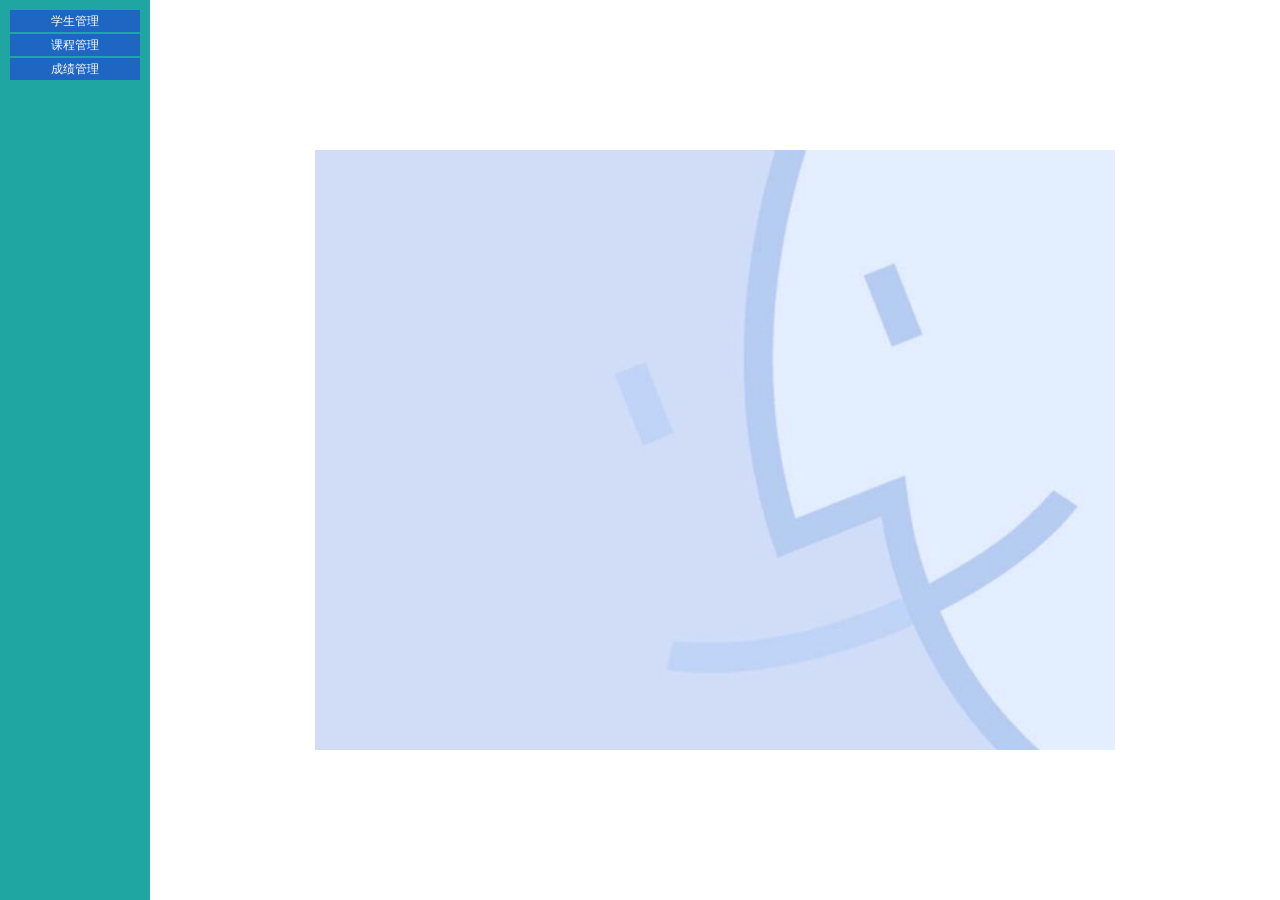
<file: src/main/webapp/index.html>
<HTML>
<HEAD>
<META http-equiv="Content-Type" content="text/html; charset=GB2312">
<META http-equiv="Content-Style-Type" content="text/css">
<TITLE>ѧ����Ϣ����ϵͳ</TITLE>
</HEAD>
<html>
   <frameset cols="150,*" frameborder="No"   framespacing="0">
	<frame src="left_menu.html" name="left_navi" noresize scrolling="no">
	<frame src="welcome.html" name="right_workspace" noresize >
   </frameset>
</HTML>
</file>
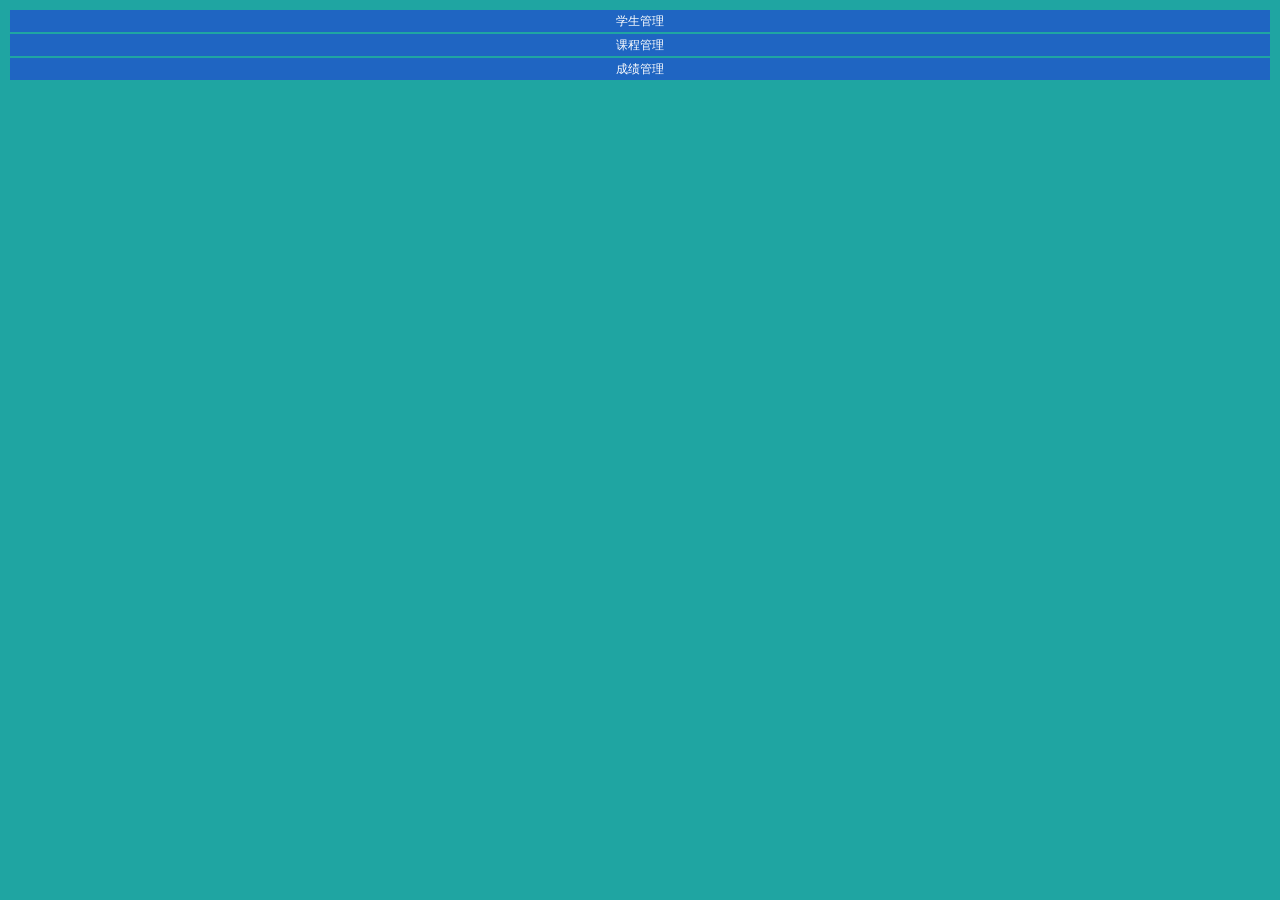
<file: src/main/webapp/left_menu.html>
<html>
<HEAD>
<META http-equiv="Content-Type" content="text/html; charset=GB2312">
<link rel="stylesheet" href="css/menu_style.css" type="text/css">
<script type="text/javascript" src="js/jquery-1.11.3.min.js"></script>

<TITLE>menu</TITLE>
</HEAD>
<BODY link="#333333" vlink="#333333" alink="#FF0000" bgColor="#1fa5a2">
<div id="menuDiv" ></div>	 
</BODY>
</html>
<script> 

var classCount = 3; // �˵�����ĸ���
function Show(theId) {
 	theTr = eval("tr_" + theId);
	//document.getElementById('tr_0');
	if (theTr.style.display == "none") {
		theTr.style.display = "block";
	}
	else {
		theTr.style.display = "none";
	}
	for (i = 0; i < classCount; i++) {
		if (i == theId)
			continue;
		theTr = eval("tr_" + i);
		theTr.style.display = "none";
	}
}


var menuList; 
menuList=[ 
	{"main":"ѧ������","sub":[
		{"name":"רҵ��Ϣ����","link":"waiting.html"},
		{"name":"Ժϵ��Ϣ����","link":"waiting.html"},
		{"name":"ѧ����Ϣ����","link":"student.html"}]},
	{"main":"�γ̹���","sub":[
        {"name":"�γ���Ϣ����","link":"course/course_list.html"}]},
	{"main":"�ɼ�����","sub":[
		{"name":"ѧ���ɼ���ѯ","link":"score_query_student.html"},
		{"name":"�γ̳ɼ�����","link":"score_query_course.html"}]}
];

function createMenu(){	
	var strHtml="";
	strHtml+="<table class=\"guide guideText\" width=\"100%\">	";	 
	for( var i=0;i<menuList.length;i++){
		strHtml+="<TR><TD  id=\"td_"+i+"\"  align=\"center\" width=\"90%\" bgColor=\"#1f65c2\" ><A  href=\"javascript:Show("+i+")\">"+menuList[i]["main"]+"</A></TD></TR>";
		strHtml+=" <TR id=tr_"+i+" style=\"DISPLAY: none;cursor:hand\">";
		strHtml+=" 	<TD  width=\"100%\" align=\"center\"  bgColor=\"#4c84ce\" height=\"50\">";
		strHtml+=" 		<table align=\"center\" border=\"0\" width=\"90%\">";
		var submenu=menuList[i]["sub"];
	    for(var j=0;j<submenu.length;j++){ 
            strHtml+="<tr><td width=\"150\" align=\"center\" ><A href=\""+submenu[j]["link"]+"\" target=\"right_workspace\">"+submenu[j]["name"]+"</A> </td><tr>";
		}
	    strHtml+=" </table> </TD> </TR>";	
	}
	 strHtml+=" </table>";	
	 document.getElementById("menuDiv").innerHTML =strHtml;
}
createMenu();

</script>
</file>
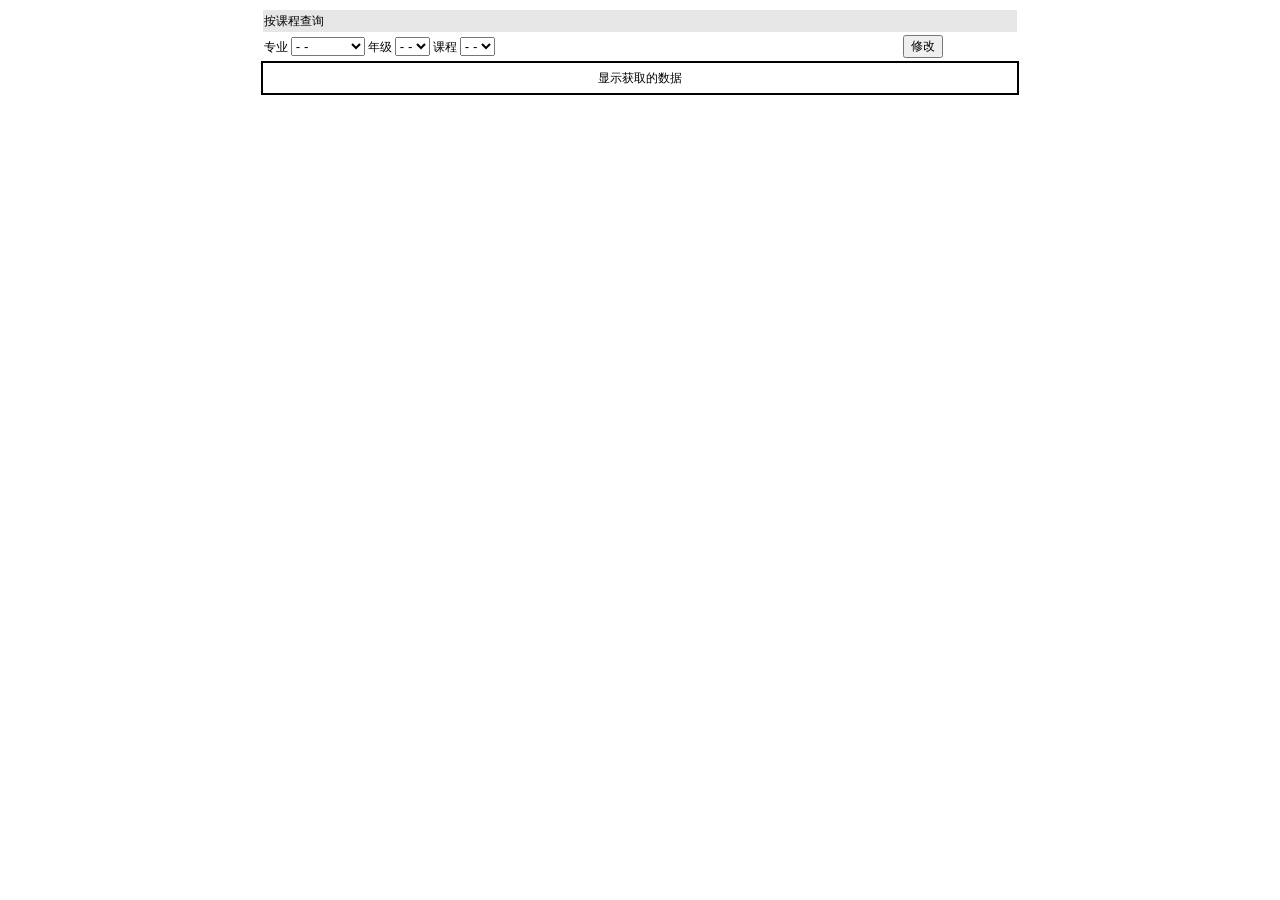
<file: src/main/webapp/score_query_course.html>
<html>
<head>
<meta http-equiv="Content-Type" content="text/html; charset=utf-8">
<link rel="stylesheet" type="text/css" href="./css/student.css">
<script type="text/javascript" src="./js/jquery-1.11.3.min.js"></script>
</head>  
  <body>
  <center>									 
   <form name="frm" id="frm" method="post" >
    <input type="hidden" name="Action" value="UpdateCourseScores">   
   <table border=0 width="60%">
	<tr class="td_header"><td  colspan="2">按课程查询</td></tr>
   <tr><td>
        专业
      <select name="major" id="majorID" onchange="getGrade();">
      <option value="0">- -</option>
      <option value="1">软件工程</option>
      <option value="2">空间信息</option>
      <option value="3">大数据</option>
      </select>
       年级
      <select name="grade" id="gradeID"  onchange="getCourse();">
      <option value="0">- -</option>
      </select>
      课程
      <select name="courseID" id="courseID" onchange="getScore();">
      <option value="0">- -</option>
      </select>
      </td>
      <td> <input type="button" name="saveBT" id="saveBT" value="修改" onclick="Save();"></td>
   </table> 
   
   <table border="1" bordercolor="#000000" cellpadding="5" cellspacing="0" width="60%" >
	  <tr>
	    <td width="60%"  id="dataTable" align="center">显示获取的数据</td>
	  </tr>
	</table>
   </form>
  
 </center>
  </body>
</html>
<script>
   var scoreData;//保存查询出来的分数的JSON数据，可用于显示和修改
   var updateFlag=0;//分数是否待修改，0/1 否/是
   function getGrade() { 
		var major=$("#majorID").val(); 
		if(major==0) return;

		$.get("ScoreAction?Action=GetGradesByAjax&major="+major,				//servlet
				function(data) { createGrade(eval(data)); }, 	//JSON数据处理函数
				"JSON");										//JSON
  }

  function createGrade(gradedata){  
	var selectObj=document.getElementById("gradeID");
	//删除列表中原有数据
	for(var i=selectObj.length-1;i>0;i--){
		selectObj.options.remove(i);
	}
	var selectObj1=document.getElementById("courseID");
	//删除列表中原有数据
	for(var i=selectObj1.length-1;i>0;i--){
		selectObj1.options.remove(i);
	}
	for(i=0;i<gradedata.length;i++){
		op=new Option(gradedata[i]["grade"],gradedata[i]["grade"]);
		selectObj.options.add(op);
	}
	selectObj.selectedIndex=0;
  } 

  function getCourse() {
	var selectObj=document.getElementById("majorID");
	var major=selectObj[selectObj.selectedIndex].value;
	selectObj=document.getElementById("gradeID");
	grade=selectObj[selectObj.selectedIndex].value;
	if(grade==0) return;

	$.get("ScoreAction?Action=GetCoursesByAjax&major="+major+"&grade="+grade,				//servlet
			function(data) { createCourse(eval(data)); }, 	//JSON数据处理函数
			"JSON");								//JSON
  }
  function createCourse(courseData){ 
	var selectObj=document.getElementById("courseID");
	//删除列表中原有数据
	for(var i=selectObj.length-1;i>0;i--){
		selectObj.options.remove(i);
	}
	for(i=0;i<courseData.length;i++){
		op=new Option(courseData[i]["courseName"],courseData[i]["courseID"]);
		selectObj.options.add(op);
	}
	selectObj.selectedIndex=0;

  } 
 
	function getScore() { 
		document.getElementById("dataTable").innerHTML="显示获取的数据";
		var courseID=$("#courseID").val(); 
		if(courseID==0) return;
		
		$.get("ScoreAction?Action=GetCourseAllScoresByAjax&courseID="+courseID,				//servlet
				function(data) { //JSON数据处理函数
					scoreData=eval(data);   //保存JSON数据
					updateFlag=0;
					createScore( ); }, 	 
				"JSON");								//JSON
	}
  
	  function createScore( ){  
		  	var strHtml="<table border='1' width='90%' align='center'><tr class='td_header' align='center'><td>序号</td><td>学号</td><td>姓名</td><td>分数</td></tr>";
	        for (var i = 0; i < scoreData.length; i++) {
	        	if(updateFlag==0){
	        		strHtml+="<tr align='center'><td>"+(i+1)+"</td>";
	        	}else{
	        		strHtml+="<tr align='center'><td>"+(i+1);"<input type='hidden' name='stID' value='"+scoreData[i]["stID"]+"'></td>";
	        		strHtml+="<input type='hidden' name='stID' value='"+scoreData[i]["stID"]+"'>";
	        		strHtml+="<input type='hidden' name='stCode' value='"+scoreData[i]["stCode"]+"'></td>";
	        	}
	        	strHtml+="<td>"+scoreData[i]["stCode"]+"</td>";
	        	strHtml+="<td>"+scoreData[i]["stName"]+"</td>";
	        	if(updateFlag==0){
	        		strHtml+="<td>"+scoreData[i]["score"]+"</td></tr>";
	        	}else{
	        		strHtml+="<td><input type='text' name='score' value='"+scoreData[i]["score"]+"'></td></tr>";
	        	}	        	
	        }
	        strHtml+="</table>" ;		    
		   	if (scoreData.length != 0) {
				document.getElementById("dataTable").innerHTML=strHtml;
		    }else{
		    	document.getElementById("dataTable").innerHTML="该课程没有学生成绩信息！";
		    }
	  } 
	  function Save(){
		  if(updateFlag==0){
			  updateFlag=1;
			  createScore( );
			  $("#saveBT").val("保存");
		  }else{
				var courseID=$("#courseID").val(); 
				$.ajax({
					cache: true,
					type: "POST",
					url:"ScoreAction",
					data:$("#frm").serialize(), 
					async: false,
				    error: function(request) {
				        alert("Connection error");
				    },
				    success: function(data) {
				    	$("#saveBT").val("修改");
				    	alert(data);
				    	getScore();
				    }
				});
		  }
	  }
 
</script>
</file>
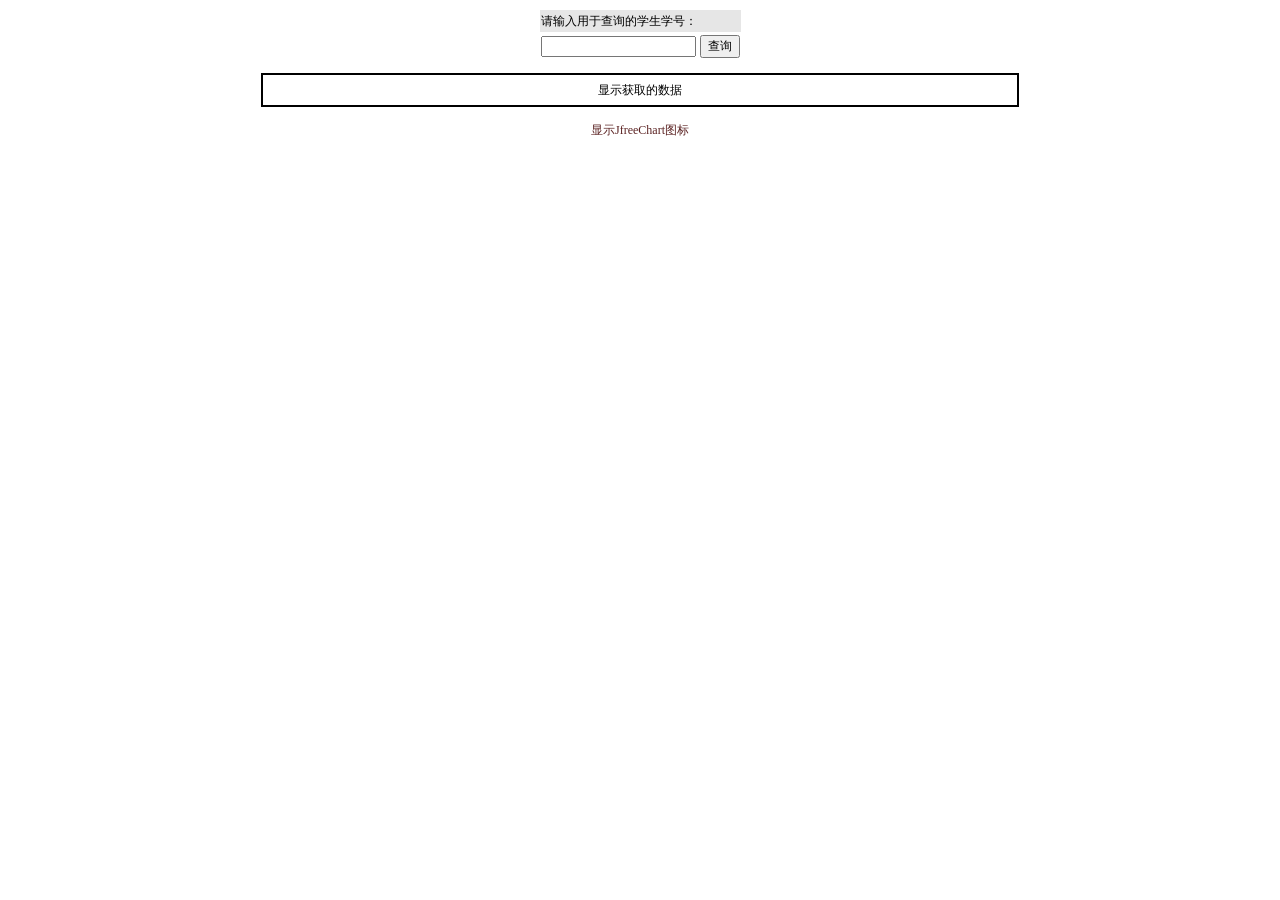
<file: src/main/webapp/score_query_student.html>
<html>
<head>
<meta http-equiv="Content-Type" content="text/html; charset=utf-8">
<link rel="stylesheet" type="text/css" href="./css/student.css">
<script type="text/javascript" src="./js/jquery-1.11.3.min.js"></script>
</head>  
<body>
  <center>									 
   <form name="frm" method="post" >
   <table border=0>
	<tr class="td_header"><td colspan="2"> 请输入用于查询的学生学号：</td></tr>
   <tr><td><input type="text" name="code" value="" size="20" maxlength="5"></td><td><input type="button"  value="查询" onclick="check();"></td></tr>
   </table>   
   </form>
  
   
   <table border="1" bordercolor="#000000" cellpadding="5" cellspacing="0" width="60%" >
	  <tr>
	    <td width="60%"  id="dataTable" align="center">显示获取的数据</td>
	  </tr>
	</table>
 
	<br>
 <a href="JavaScript:showChart();">显示JfreeChart图标</a><div id="jfreechart"></div>
 </center>
  </body>
</html>
<script language="JavaScript">
function check(){ 
	if(frm.code.value.length!=5){
		alert("请输入5位字符数字的学号!");
		frm.code.focus();
		return ;
	}
	
	$.get("ScoreAction?Action=GetStudentScoresByAjax&code="+frm.code.value,				//servlet
			function(data) { WriteStList(eval(data)); }, 	//JSON数据处理函数
			"JSON");										//JSON
}

function WriteStList(data){
	var strHtml="";
	strHtml+="<table border='1' width='90%' align='center'><tr class='td_header' align='center'><td>序号</td><td>课程名称</td><td>分数</td></tr>";
	for(var i=0;i<data.length;i++){
		strHtml+="<tr align='center'><td>"+(i+1)+"</td>";
		strHtml+="<td>"+data[i]["courseName"]+"</td>";
		strHtml+="<td>"+data[i]["score"]+"</td></tr>";	
	}
	strHtml+="</table>";	
    if (data.length != 0) {       
		document.getElementById("dataTable").innerHTML=strHtml;
    }else{
    	document.getElementById("dataTable").innerHTML="该学号不存在，或者该学生没有成绩信息！";
    }
}  
 
function showChart(){
	if(frm.code.value.length!=5){
		alert("请输入5位字符数字的学号!");
		frm.code.focus();
		return ;
	}
	
	$.get("StudentScoreChart?code="+frm.code.value,				//servlet
		function(data) { 
			$("#jfreechart").html("<img src=\""+data+"\">");
		}
	);										 

}
</script>
</file>
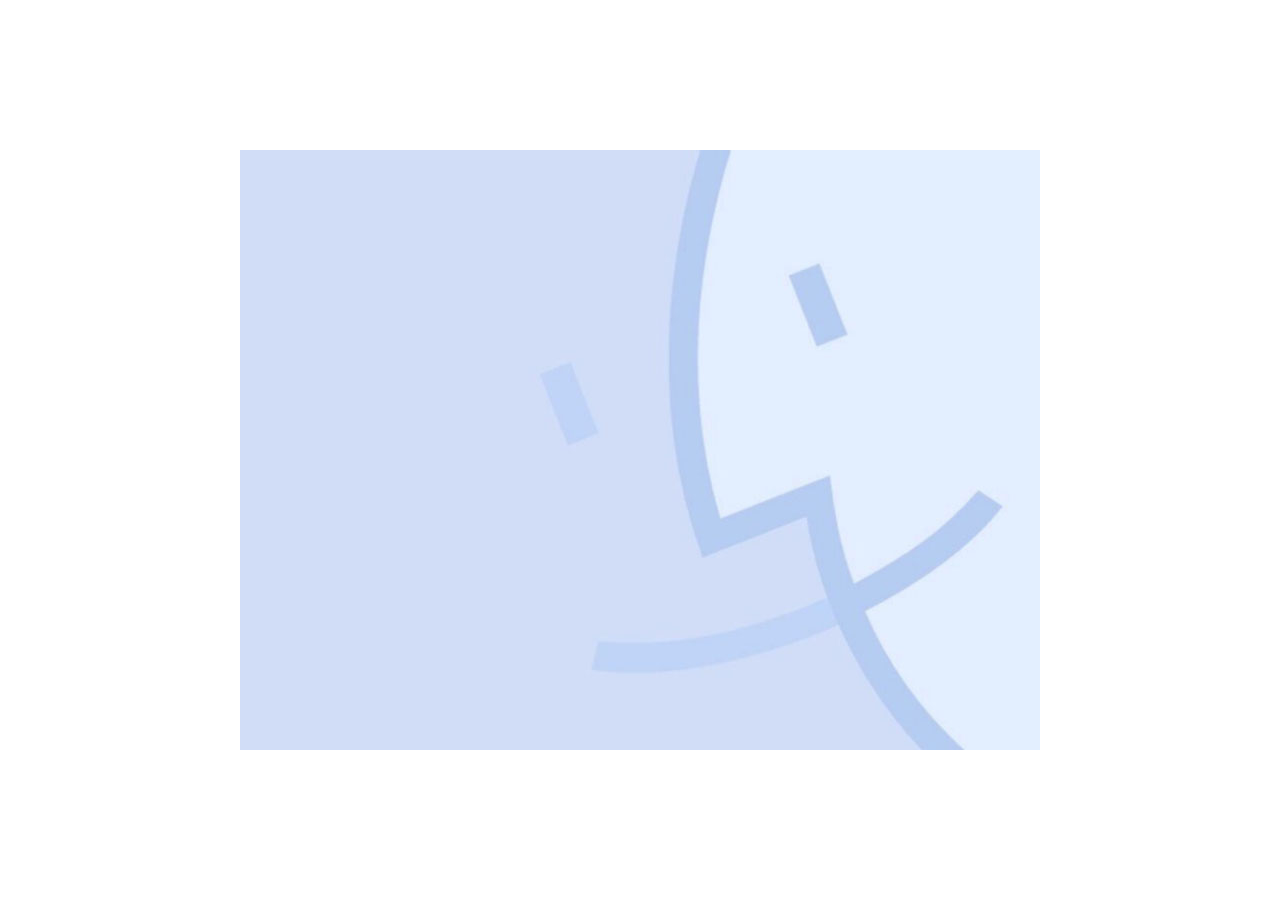
<file: src/main/webapp/welcome.html>
<html>
<HEAD>
<META http-equiv="Content-Type" content="text/html; charset=GB2312" />
</head>
<body>
  <table width=100% height=100%>
    <tr height=200>
    
      <td align=center valign=middle><IMG src="images/welcome.jpg">
      </td>
    </tr>
    
  </table>
</body>
</html>
</file>
<file: src/main/webapp/css/menu_style.css>
.td8 {
	BACKGROUND-COLOR: #f1fbf1; BORDER-BOTTOM: #a1a1a1 1pt solid
}
BODY {
	COLOR: #000000; FONT-FAMILY: ����; FONT-SIZE: 9pt
}
TD {
	FONT-FAMILY: ����; FONT-SIZE: 9pt; LINE-HEIGHT: 15pt
}

A:link {
	COLOR: white; TEXT-DECORATION: none
}
A:visited {
	COLOR: white; TEXT-DECORATION: none
}
A:active {
	COLOR: #5b2222;TEXT-DECORATION: underline
}
A:hover {
	TEXT-DECORATION: underline
}
</file>
<file: src/main/webapp/css/student.css>
.td8 {
	BACKGROUND-COLOR: #f1fbf1; BORDER-BOTTOM: #a1a1a1 1pt solid
}
BODY {
	COLOR: #000000; FONT-FAMILY: ����; FONT-SIZE: 9pt
}
TD {
	FONT-FAMILY: ����; FONT-SIZE: 9pt; LINE-HEIGHT: 15pt
}
INPUT {
	FONT-FAMILY: ����; FONT-SIZE: 9pt
}
.nav {
	COLOR: #e51585; FONT-FAMILY: ����; FONT-SIZE: 9pt
}
A:link {
	COLOR: #5b2222; TEXT-DECORATION: none
}
A:visited {
	COLOR: #5b2222; TEXT-DECORATION: none
}
A:active {
	TEXT-DECORATION: underline
}
A:hover {
	TEXT-DECORATION: underline
}
.p6 {
	FONT-SIZE: 18px; FONT-WEIGHT: bolder; LETTER-SPACING: 6pt
}
.td1 {
	BACKGROUND-COLOR: #e6e6e6
}
.td_header {
	BACKGROUND-COLOR: #e6e6e6; COLOR: #000000
}
.td_1 {
	BACKGROUND-COLOR: #f8fbfb; COLOR: #000000
}
.td_2 {
	BACKGROUND-COLOR: #deecec; COLOR: #000000
}
.td3 {
	BACKGROUND-COLOR: #a3d1d2; COLOR: black
}
.underline {
	BORDER-BOTTOM: #c4c4c4 1pt solid; BORDER-LEFT: #c4c4c4; BORDER-RIGHT: #c4c4c4; BORDER-TOP: #c4c4c4
}
.button {
	border:1px solid black;
	background-color:white;
	cursor:hand;
}
.star {
	COLOR: red
}
.tb_showall
{
background:#0078B7;	
font-size: 18px;
font-weight: bold;
}
</file>
